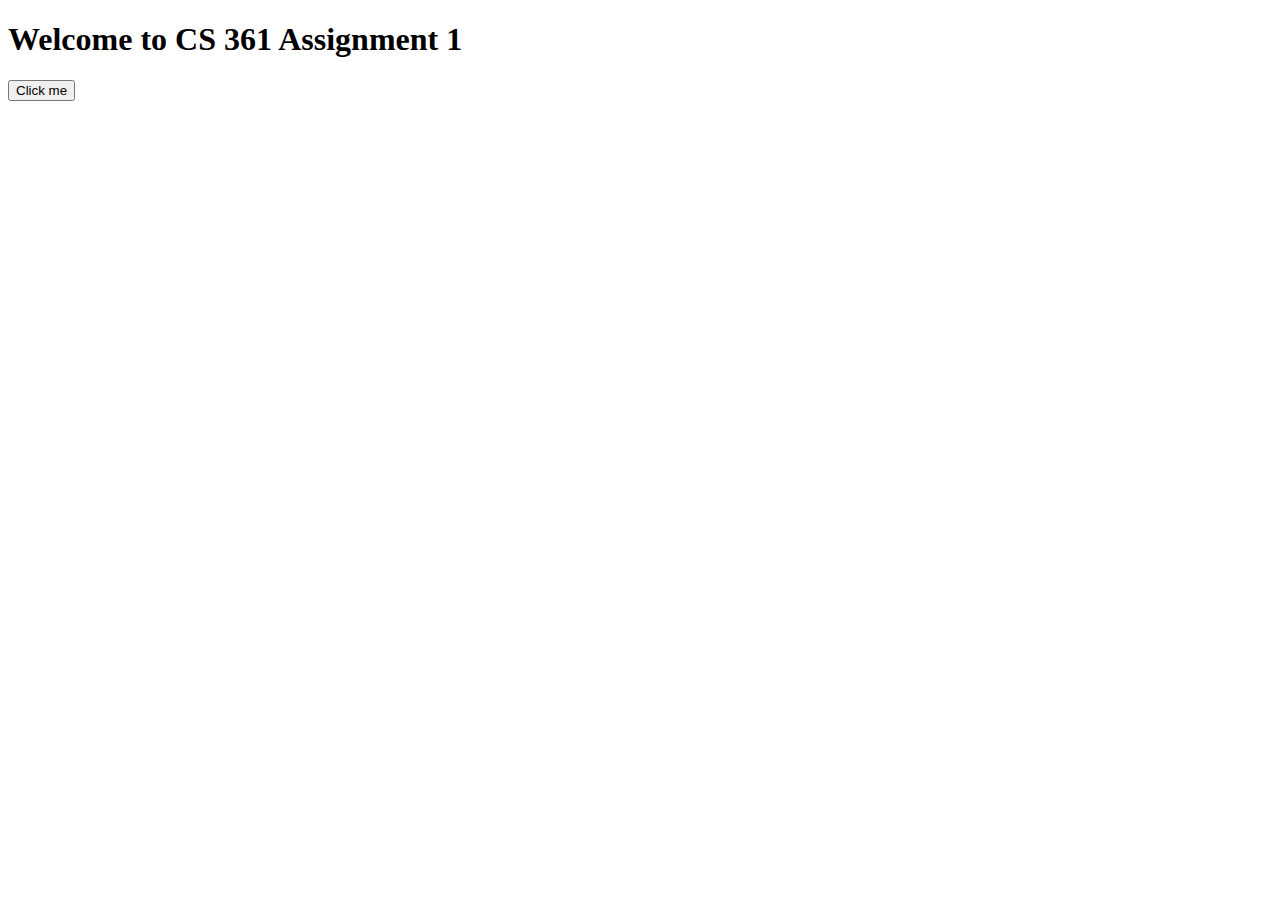
<file: Assignment1/UI_Service/templates/index.html>
<!DOCTYPE html>
<html lang="en">
<head>
    <meta charset="UTF-8">
    <title>CS 361 - API Exercise</title>
</head>
<body>
   <h1>Welcome to CS 361 Assignment 1</h1>
   <form action="/random-num-gen/">
        <input type="submit" value="Click me" />
    </form>
</body>
</html>
</file>
